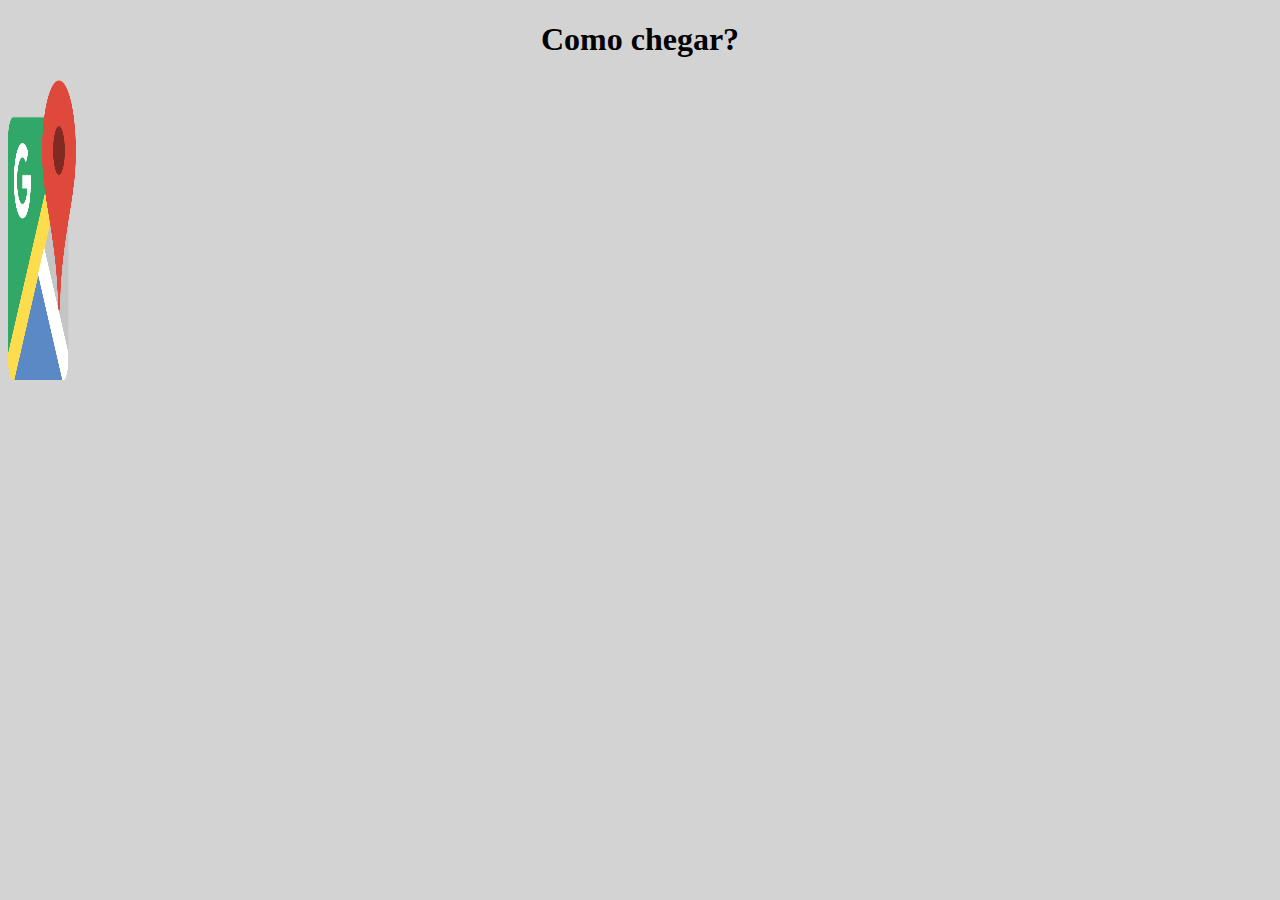
<file: _!DOCTYPE html_.html>
<!DOCTYPE html>
<html>
<head>
    <title> Contato </title>
    <link rel="stylesheet" href="estilo.css">
<head>
<body>
 <h1> Como chegar? </h1>
 <div class="img3">
    
   <a href="https://www.google.com/maps/place/Colegio+Estadual+Ayrton+Senna+da+Silva/@-24.7618195,-53.7431138,18z/data=!4m10!1m2!2m1!1scol%C3%A9gio+estadual+ayrton+senna+da+silva+toledo!3m6!1s0x94f3955ea878257d:0x1d092644f62895da!8m2!3d-24.7617416!4d-53.742115!15sCi5jb2zDqWdpbyBlc3RhZHVhbCBheXJ0b24gc2VubmEgZGEgc2lsdmEgdG9sZWRvkgEGc2Nob29s4AEA!16s%2Fg%2F11clzvj2h0?hl=pt-BR ">
    <img src="mapa.webp" width="23%" height="300px">
   </a>
 </div>


</body>
</html>
</file>
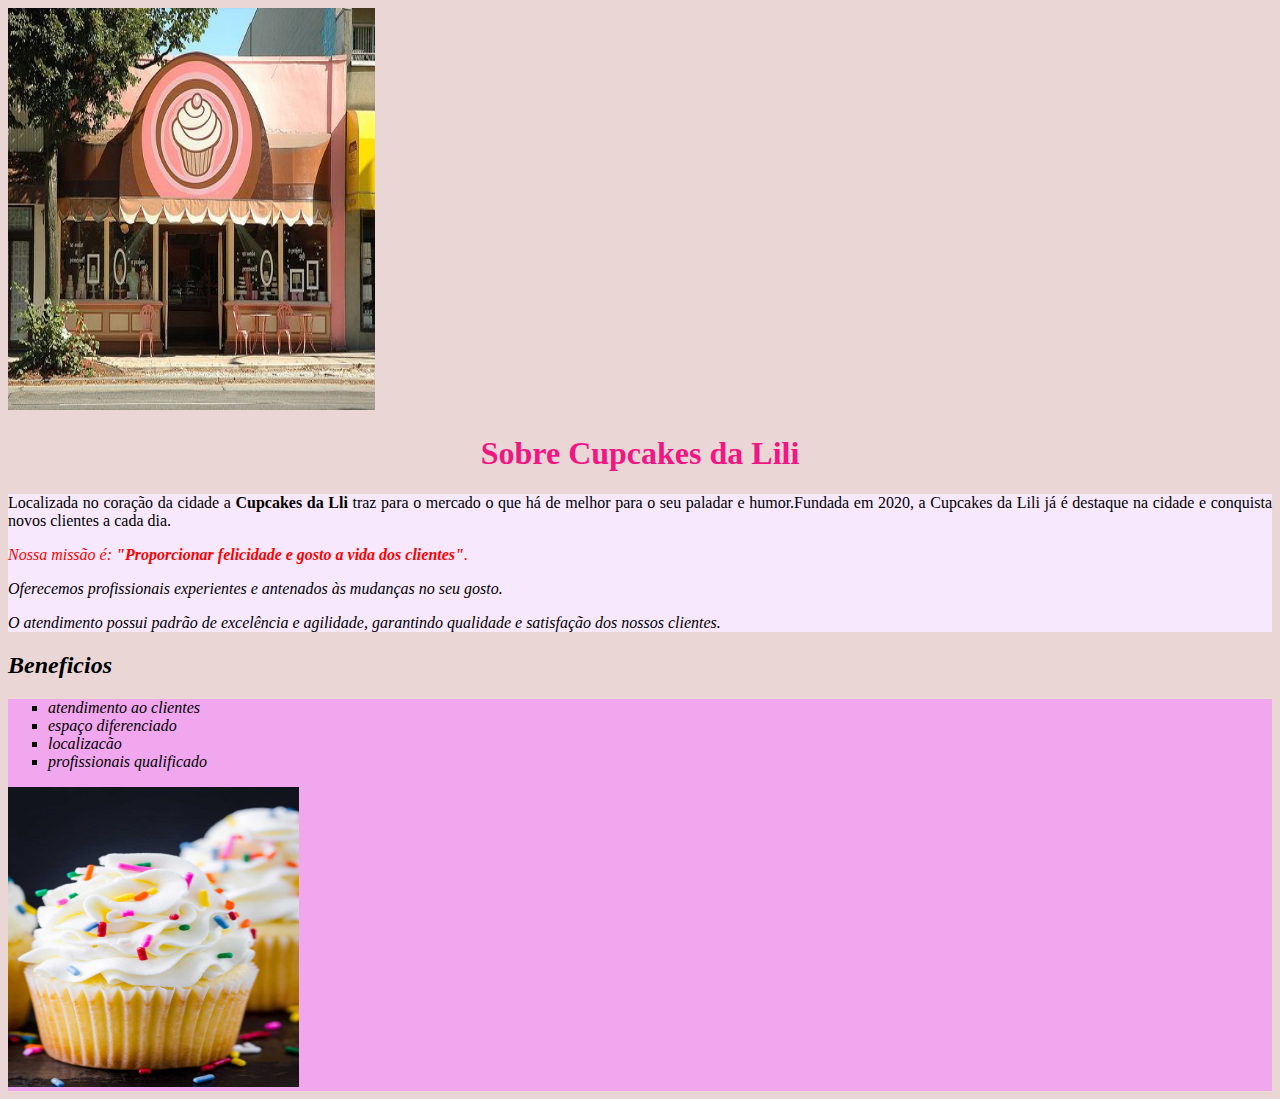
<file: front-end.html>
<!DOCTYPE html>
<html>
<head> <title> aprendendo </title>
    <link rel="stylesheet" href="stylo.css">
</head>

<body>
     <img src="facha.jpg" width="29%" height="402px">
    <h1> Sobre Cupcakes da Lili </h1> <!--css em linha--> 
      <div id="div"> <p>Localizada no coração da cidade a <strong>Cupcakes da Lli</strong> traz para o mercado o que há 
    de melhor para o seu paladar e humor.Fundada em 2020, a Cupcakes da Lili já é
     destaque na cidade e conquista novos clientes a cada dia.</p>
     <em> <p class="textored"> Nossa missão é: <strong>"Proporcionar felicidade e gosto a vida dos clientes"</strong>.</p> <em>
     <p>Oferecemos profissionais experientes e antenados às mudanças no seu gosto. </p> 
     <p>O atendimento possui padrão de excelência e agilidade, garantindo qualidade e 
    satisfação dos nossos clientes.</p> </div>
    
    <h2> Beneficios</h2>
      <div id="div2"><ul style="list-style-type:square">
    <li> atendimento ao clientes</li>
     <li>espaço diferenciado</li>
    <li>localizacão</li>
    <li>profissionais qualificado</li> 
</ul> 
<img src="Vanilla-Cupcakes-3.jpg" width="23%" height="300px">
</div>

</body>
</html>
</file>
<file: estilo.css>
.img1{
    text-align: center;   
}

h1, h2{ 
    text-align: center;
}

.mudar_cor{
    color: red;
    text-align: center;
}

body{
    background-color:#D3D3D3;
}

#div_texto{
    background-color: white;
}

.div_lista{
    background-color: white;
    display: inline-block;
    width: 50%;
    vertical-align: top;
    height: :200px;
}

.img2{
    background-color: white;
    width: 49%;
    display: inline-block;
    text-align: right;
}

.img3{
    display: inline-block;
}

nav ul{
    list-style-type:none;
}

nav a{
    text-decoration: none;
}

nav a:hover{
    text-decoration: underline;
}
nav a:visited{
    text-decoration: none;
}

nav a:link{
    color: aliceblue;
}

nav{
    position: absolute;
    top: 100 px;
    right: 30px;
    background-color: aliceblue;

}

nav li {
    display: inline;
    margin: 0 0 0 15px;
}
footer{
    text-align: center;

}
.rodape{
    color: blueviolet;
    margin: 20px 0 0 0;
}
</file>
<file: stylo.css>
h1{ 
    color:rgb(243, 21, 132);
    text-align: center;
}  
p{
    text-align: justify;
}
.textored{ /* aqui é o modo que usamos classes*/
    color: red;  
}
#azul{ /* é o modo de identificador ID*/
    color: blue;
}
body{
    background-color: rgb(235, 214, 214);
}
#color{
    color: darkcyan;
}

#div{
    background-color: rgb(248, 232, 253);
}
#div2{
    background-color: rgb(241, 167, 238);
}
</file>
